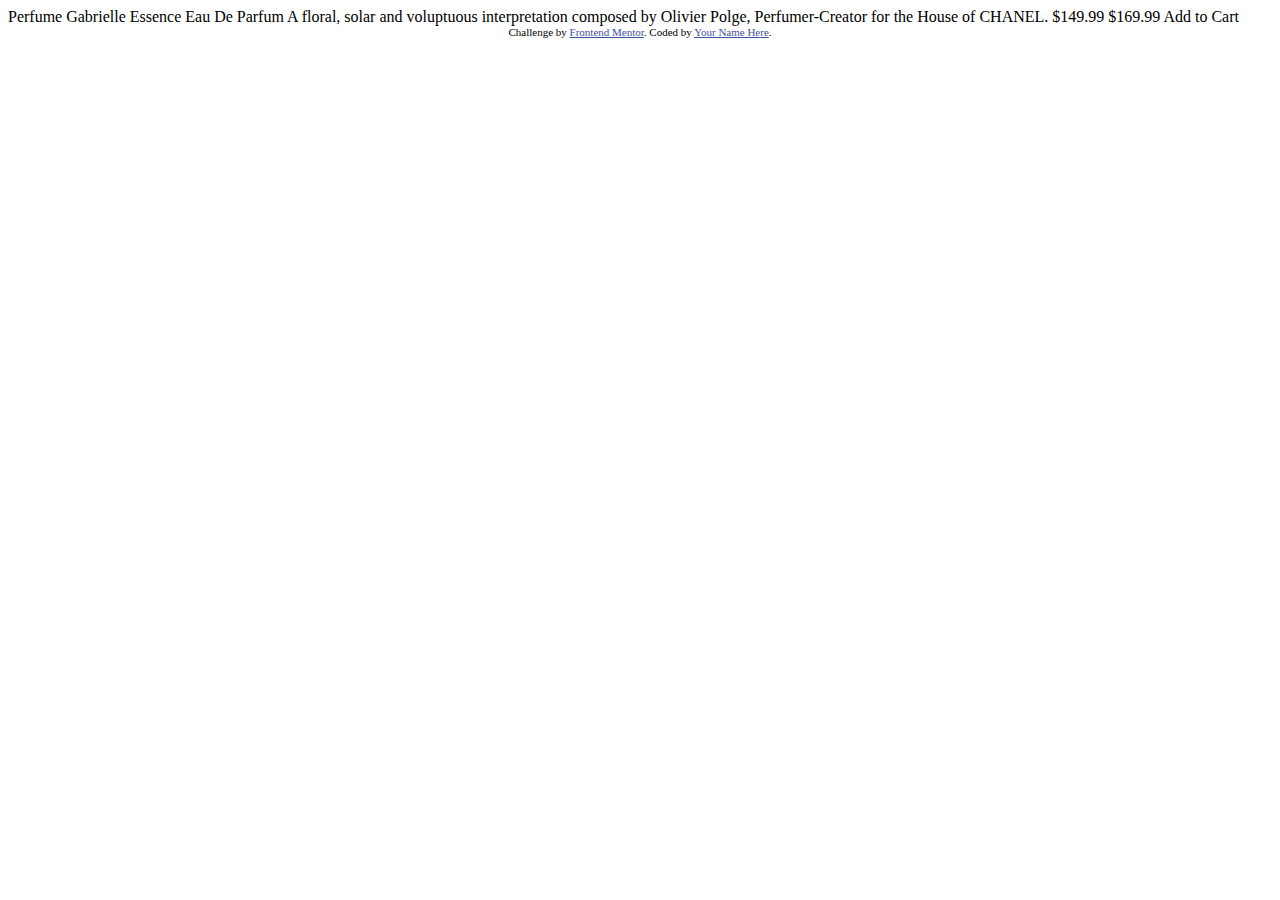
<file: product-preview-card-component-main/data.html>
<!DOCTYPE html>
<html lang="en">
<head>
  <meta charset="UTF-8">
  <meta name="viewport" content="width=device-width, initial-scale=1.0"> <!-- displays site properly based on user's device -->

  <link rel="icon" type="image/png" sizes="32x32" href="./images/favicon-32x32.png">
  

  <!-- Feel free to remove these styles or customise in your own stylesheet 👍 -->
  <style>
    .attribution { font-size: 11px; text-align: center; }
    .attribution a { color: hsl(228, 45%, 44%); }
  </style>
</head>
<body>

  Perfume

  Gabrielle Essence Eau De Parfum

  A floral, solar and voluptuous interpretation composed by Olivier Polge, 
  Perfumer-Creator for the House of CHANEL.

  $149.99
  $169.99

  Add to Cart
  
  <div class="attribution">
    Challenge by <a href="https://www.frontendmentor.io?ref=challenge" target="_blank">Frontend Mentor</a>. 
    Coded by <a href="#">Your Name Here</a>.
  </div>
</body>
</html>
</file>
